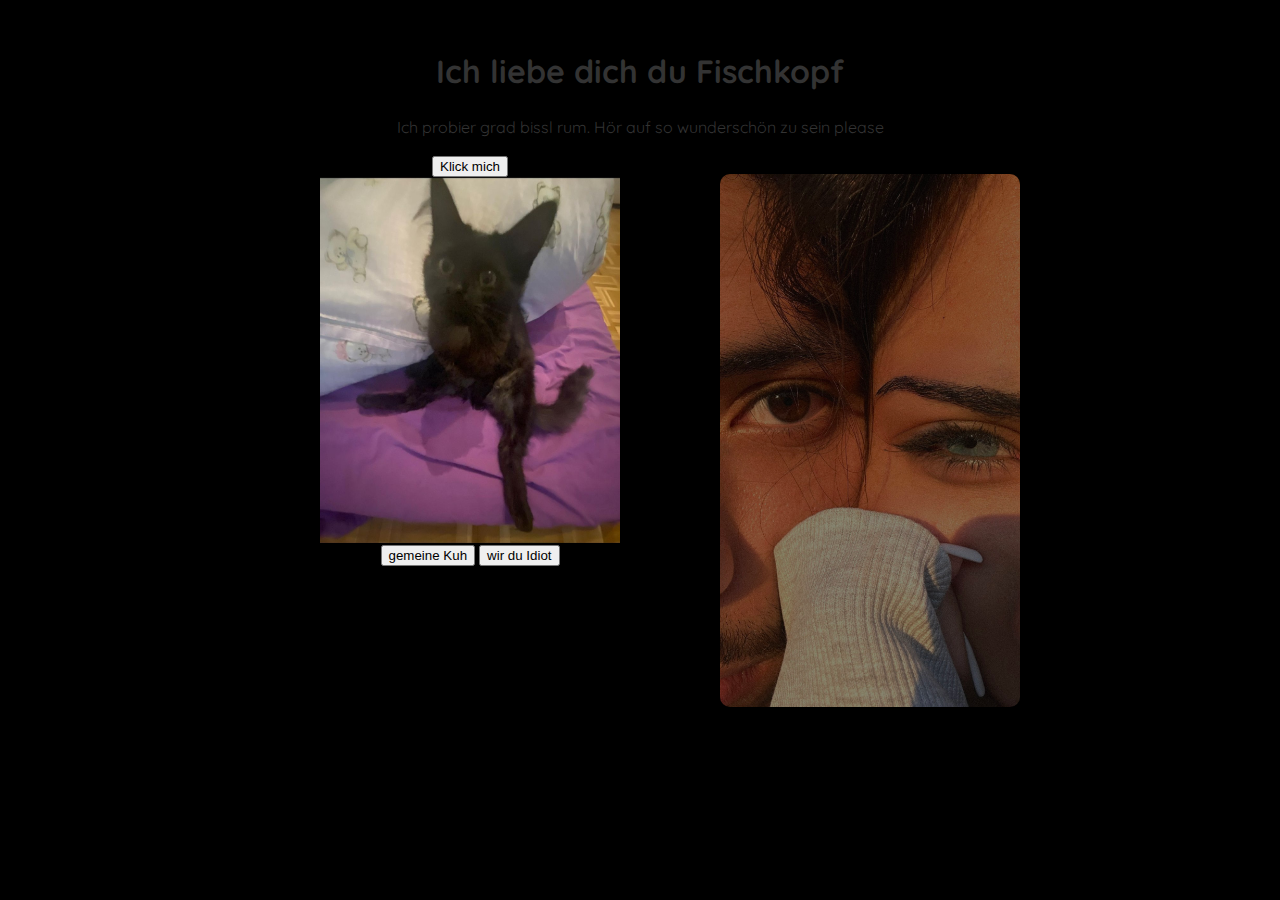
<file: index.html>
<!DOCTYPE html>
<html lang="de">
<head>
  <link href="https://fonts.googleapis.com/css2?family=Quicksand&display=swap" rel="stylesheet">

  <meta charset="UTF-8">
  <title>Willkommen</title>
  <link rel="stylesheet" href="css/style.css">
</head>
<body>
<div class="container">
<h1>Ich liebe dich du Fischkopf</h1>
<p>Ich probier grad bissl rum. Hör auf so wunderschön zu sein please</p>
<button onclick="gruss()">Klick mich</button>
<img src="img/augen.jpg" class="rechts" alt="...">
<img src="img/rickie.jpg"class="zentriert"alt="...">
<a href="love.html"><button>
  gemeine Kuh
</button></a>
<a href ="zusammen.html"><button>
  wir du Idiot
</button></a>


<script src="js/app.js"></script>
</div>
</body>
</html>
</file>
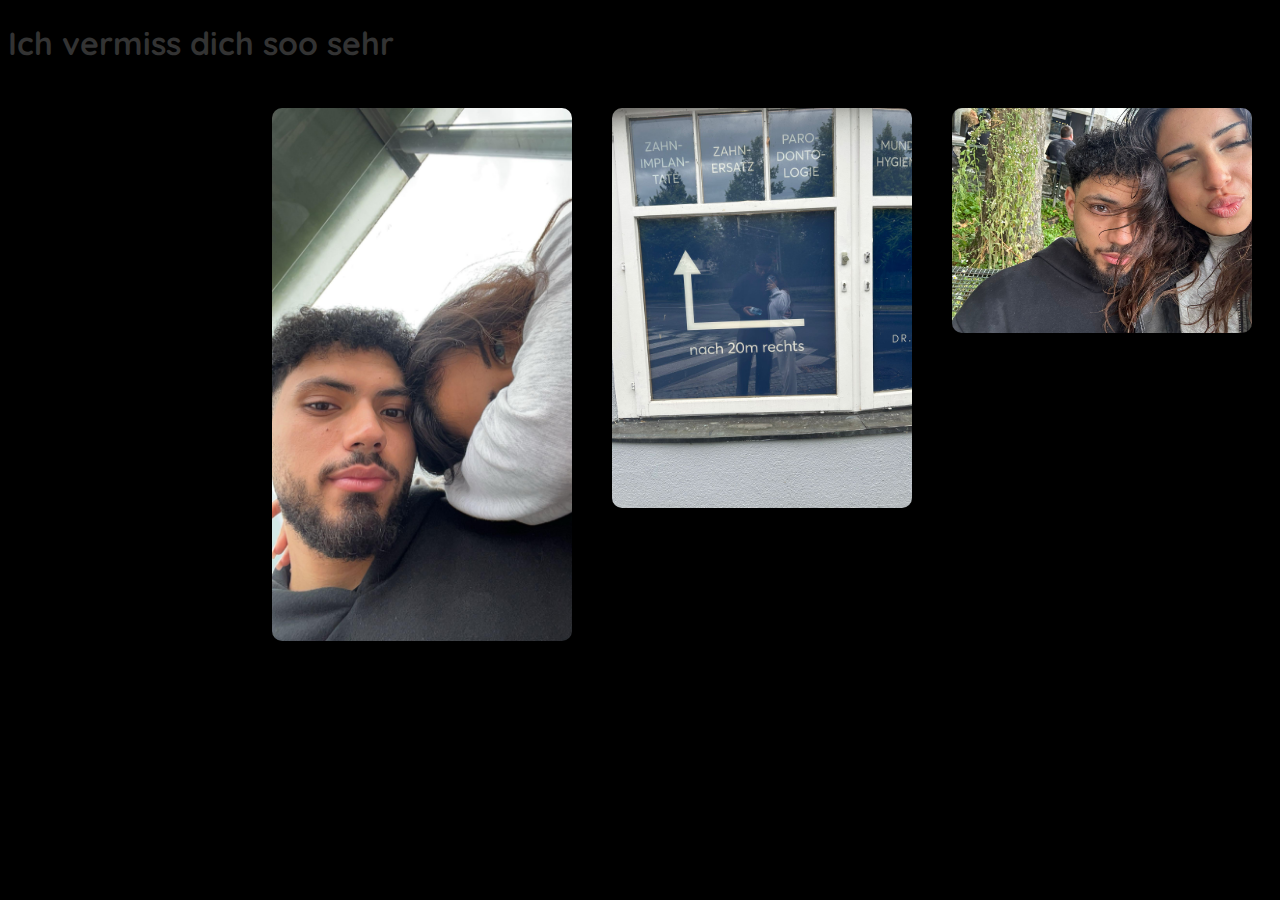
<file: zusammen.html>
<!DOCTYPE html>
<html lang="en">
<head>
  <link href="https://fonts.googleapis.com/css2?family=Quicksand&display=swap" rel="stylesheet">

  <meta charset="UTF-8">
  <title>Schau wie gut du aussiehst</title>
  <link rel="stylesheet" href="css/style.css">

</head>
<body>
<h1> Ich vermiss dich soo sehr </h1>
<img src="img/us01.jpg" class="rechts"alt="...">
<img src="img/us02.jpg" class="rechts"alt="...">
<img src="img/us03.jpg" class="rechts"alt="...">

</body>
</html>
</file>
<file: css/style.css>
/*! HTML5 Boilerplate v9.0.1 | MIT License | https://html5boilerplate.com/ */

/* main.css 3.0.0 | MIT License | https://github.com/h5bp/main.css#readme */
/*
 * What follows is the result of much research on cross-browser styling.
 * Credit left inline and big thanks to Nicolas Gallagher, Jonathan Neal,
 * Kroc Camen, and the H5BP dev community and team.
 */

/* ==========================================================================
   Base styles: opinionated defaults
   ========================================================================== */

html {
  color: #222;
  font-size: 1em;
  line-height: 1.4;
}

/*
 * Remove text-shadow in selection highlight:
 * https://twitter.com/miketaylr/status/12228805301
 *
 * Customize the background color to match your design.
 */

::-moz-selection {
  background: #b3d4fc;
  text-shadow: none;
}

::selection {
  background: #b3d4fc;
  text-shadow: none;
}

/*
 * A better looking default horizontal rule
 */

hr {
  display: block;
  height: 1px;
  border: 0;
  border-top: 1px solid #ccc;
  margin: 1em 0;
  padding: 0;
}

/*
 * Remove the gap between audio, canvas, iframes,
 * images, videos and the bottom of their containers:
 * https://github.com/h5bp/html5-boilerplate/issues/440
 */

audio,
canvas,
iframe,
img,
svg,
video {
  vertical-align: middle;
}

/*
 * Remove default fieldset styles.
 */

fieldset {
  border: 0;
  margin: 0;
  padding: 0;
}

/*
 * Allow only vertical resizing of textareas.
 */

textarea {
  resize: vertical;
}

/* ==========================================================================
   Author's custom styles
   ========================================================================== */

/* ==========================================================================
   Helper classes
   ========================================================================== */

/*
 * Hide visually and from screen readers
 */

.hidden,
[hidden] {
  display: none !important;
}

/*
 * Hide only visually, but have it available for screen readers:
 * https://snook.ca/archives/html_and_css/hiding-content-for-accessibility
 *
 * 1. For long content, line feeds are not interpreted as spaces and small width
 *    causes content to wrap 1 word per line:
 *    https://medium.com/@jessebeach/beware-smushed-off-screen-accessible-text-5952a4c2cbfe
 */

.visually-hidden {
  border: 0;
  clip: rect(0, 0, 0, 0);
  height: 1px;
  margin: -1px;
  overflow: hidden;
  padding: 0;
  position: absolute;
  white-space: nowrap;
  width: 1px;
  /* 1 */
}

/*
 * Extends the .visually-hidden class to allow the element
 * to be focusable when navigated to via the keyboard:
 * https://www.drupal.org/node/897638
 */

.visually-hidden.focusable:active,
.visually-hidden.focusable:focus {
  clip: auto;
  height: auto;
  margin: 0;
  overflow: visible;
  position: static;
  white-space: inherit;
  width: auto;
}

/*
 * Hide visually and from screen readers, but maintain layout
 */

.invisible {
  visibility: hidden;
}

/*
 * Clearfix: contain floats
 *
 * The use of `table` rather than `block` is only necessary if using
 * `::before` to contain the top-margins of child elements.
 */

.clearfix::before,
.clearfix::after {
  content: "";
  display: table;
}

.clearfix::after {
  clear: both;
}
.weiss {
  color: white;
}

.container {
  max-width: 800px;
  margin: 0 auto;
  text-align: center;
  padding: 20px;
}
body {
  font-family: 'Quicksand', sans-serif;
  background-color: #fff5f8;
  color: #333;

  background-image: url("../img/dino.jpg");

  background-repeat: repeat;
  background-size: 1002220px;
}


.rechts{
  float: right;
  margin:20px;
  width:300px;
  border-radius:10px;
}
.zentriert {
  display: block;
  margin-left: auto;
  margin-right: auto;
  width: 300px; /* z. B. gewünschte Breite */
}

/* ==========================================================================
   EXAMPLE Media Queries for Responsive Design.
   These examples override the primary ('mobile first') styles.
   Modify as content requires.
   ========================================================================== */

@media only screen and (min-width: 35em) {
  /* Style adjustments for viewports that meet the condition */
}

@media print,
  (-webkit-min-device-pixel-ratio: 1.25),
  (min-resolution: 1.25dppx),
  (min-resolution: 120dpi) {
  /* Style adjustments for high resolution devices */
}

/* ==========================================================================
   Print styles.
   Inlined to avoid the additional HTTP request:
   https://www.phpied.com/delay-loading-your-print-css/
   ========================================================================== */

@media print {
  *,
  *::before,
  *::after {
    background: #fff !important;
    color: #000 !important;
    /* Black prints faster */
    box-shadow: none !important;
    text-shadow: none !important;
  }

  a,
  a:visited {
    text-decoration: underline;
  }

  a[href]::after {
    content: " (" attr(href) ")";
  }

  abbr[title]::after {
    content: " (" attr(title) ")";
  }

  /*
   * Don't show links that are fragment identifiers,
   * or use the `javascript:` pseudo protocol
   */
  a[href^="#"]::after,
  a[href^="javascript:"]::after {
    content: "";
  }

  pre {
    white-space: pre-wrap !important;
  }


  pre,
  blockquote {
    border: 1px solid #999;
    page-break-inside: avoid;
  }

  tr,
  img {
    page-break-inside: avoid;
  }

  p,
  h2,
  h3 {
    orphans: 3;
    widows: 3;
  }

  h2,
  h3 {
    page-break-after: avoid;
  }
}
</file>
